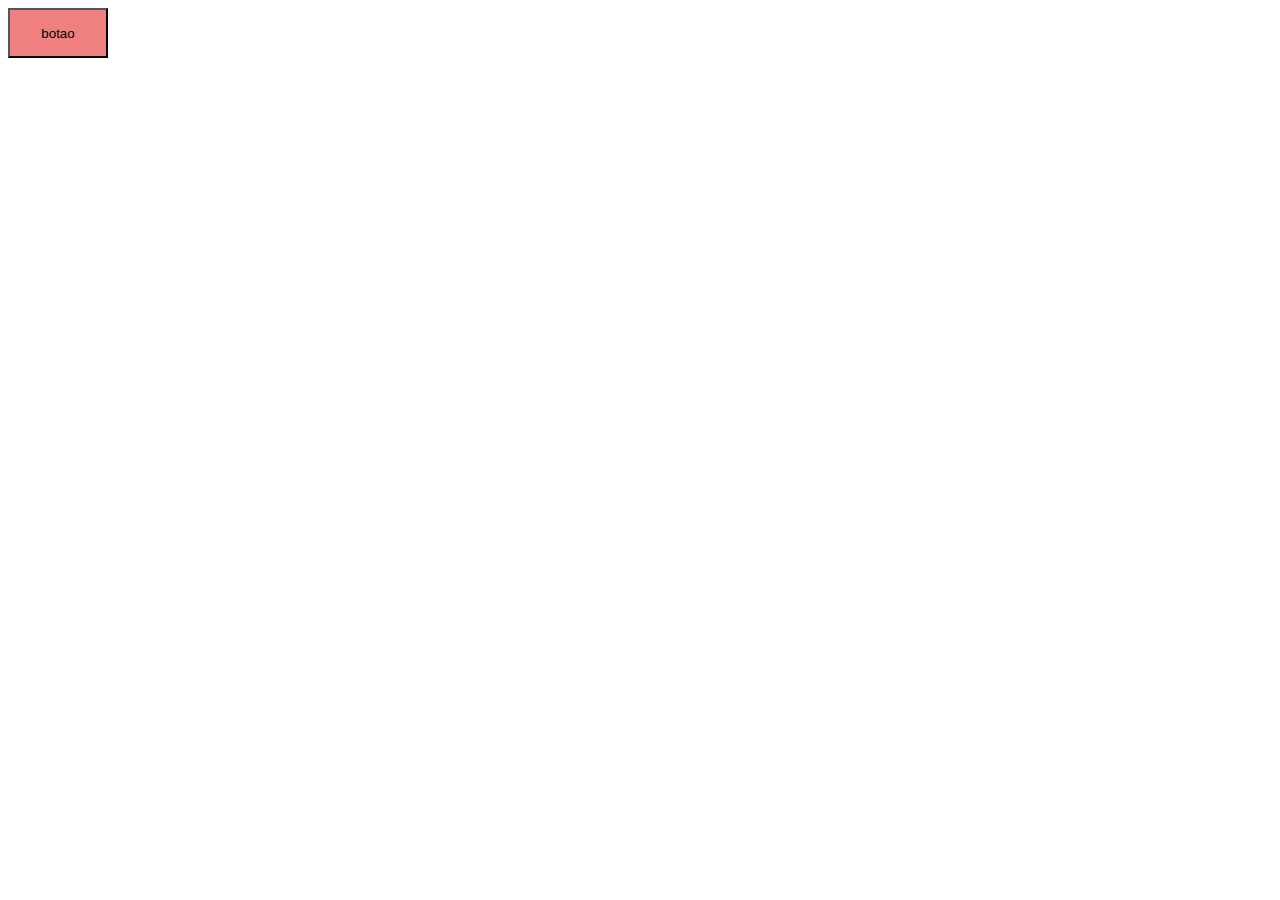
<file: Modulo-1/Desafio-1/index.html>
<!DOCTYPE html>
<html lang="en-US">
<head>
<meta charset="utf-8">
<meta name="viewport" content="width=device-width">
<title>Apply JavaScript example</title>
<link rel="stylesheet" href="style.css">

</head>
<body>


<button>botao</button>
<script src="app.js" defer></script>

</body>
</html>
</file>
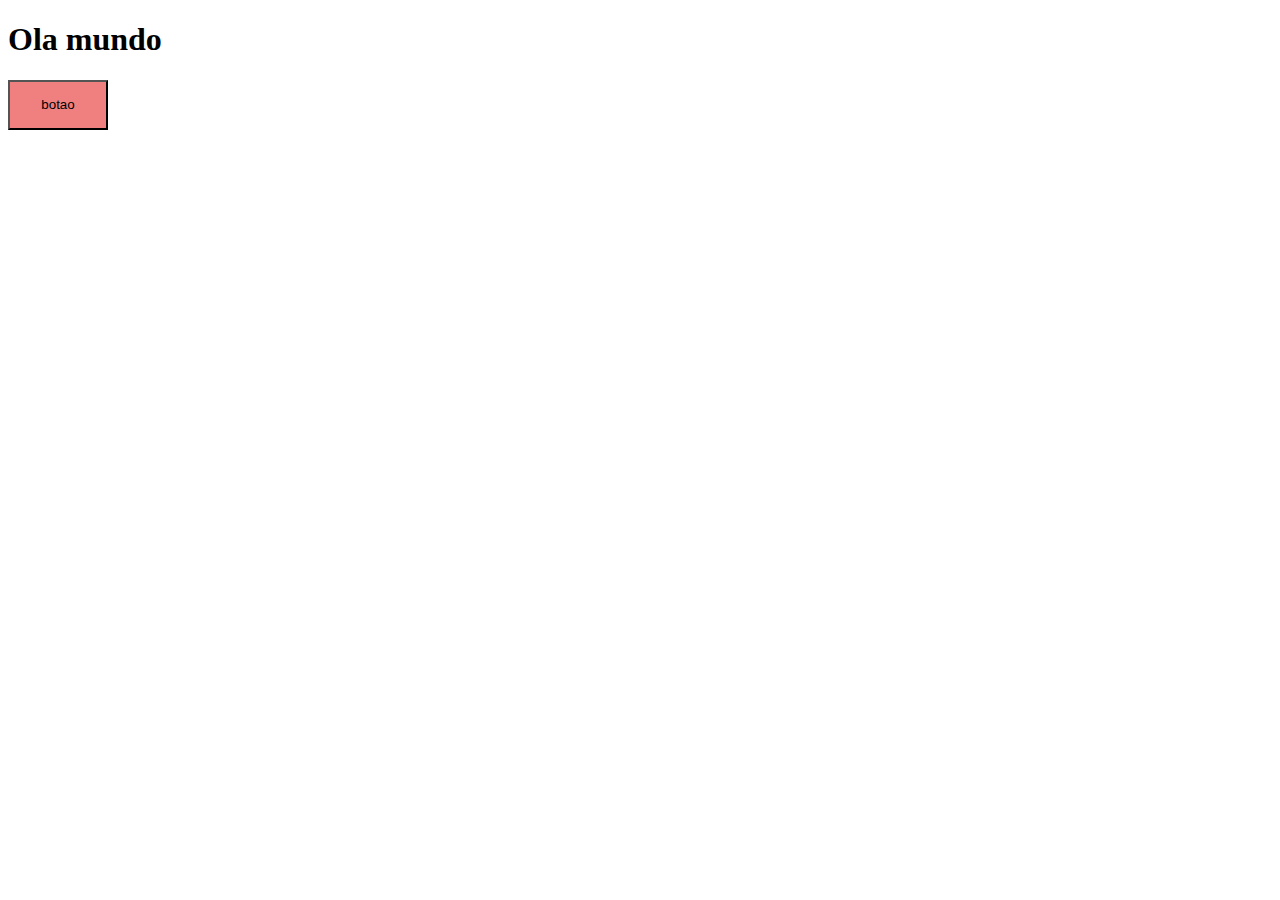
<file: Modulo-1/Desafio-2/index.html>
<!DOCTYPE html>
<html lang="en-US">
<head>
<meta charset="utf-8">
<meta name="viewport" content="width=device-width">
<title>Apply JavaScript example</title>
<link rel="stylesheet" href="style.css">

</head>
<body>

<h1>Ola mundo</h1>

<button>botao</button>
<script src="app.js" defer></script>

</body>
</html>
</file>
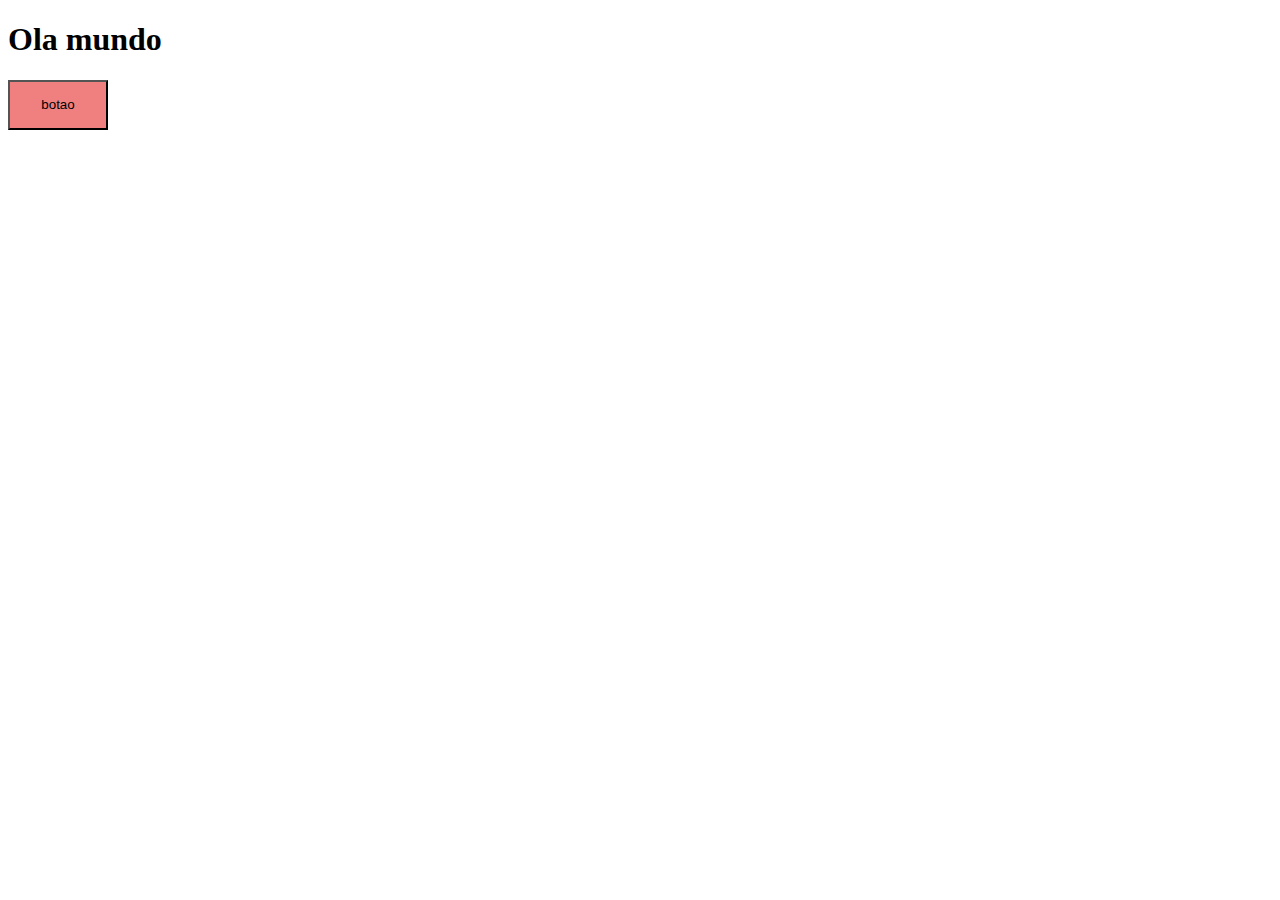
<file: Modulo-1/Desafio-3/index.html>
<!DOCTYPE html>
<html lang="en-US">
<head>
<meta charset="utf-8">
<meta name="viewport" content="width=device-width">
<title>Apply JavaScript example</title>
<link rel="stylesheet" href="style.css">

</head>
<body>

<h1>Ola mundo</h1>

<button>botao</button>
<script src="def.js" defer></script>

</body>
</html>
</file>
<file: Modulo-1/Desafio-1/style.css>
button{
    width: 100px;
    height: 50px;
    background-color: lightcoral;

}

button:hover{
    background-color: black;
    color: white
}
</file>
<file: Modulo-1/Desafio-2/style.css>
button{
    width: 100px;
    height: 50px;
    background-color: lightcoral;

}

button:hover{
    background-color: black;
    color: white
}
</file>
<file: Modulo-1/Desafio-3/style.css>
button{
    width: 100px;
    height: 50px;
    background-color: lightcoral;

}

button:hover{
    background-color: black;
    color: white
}
</file>
